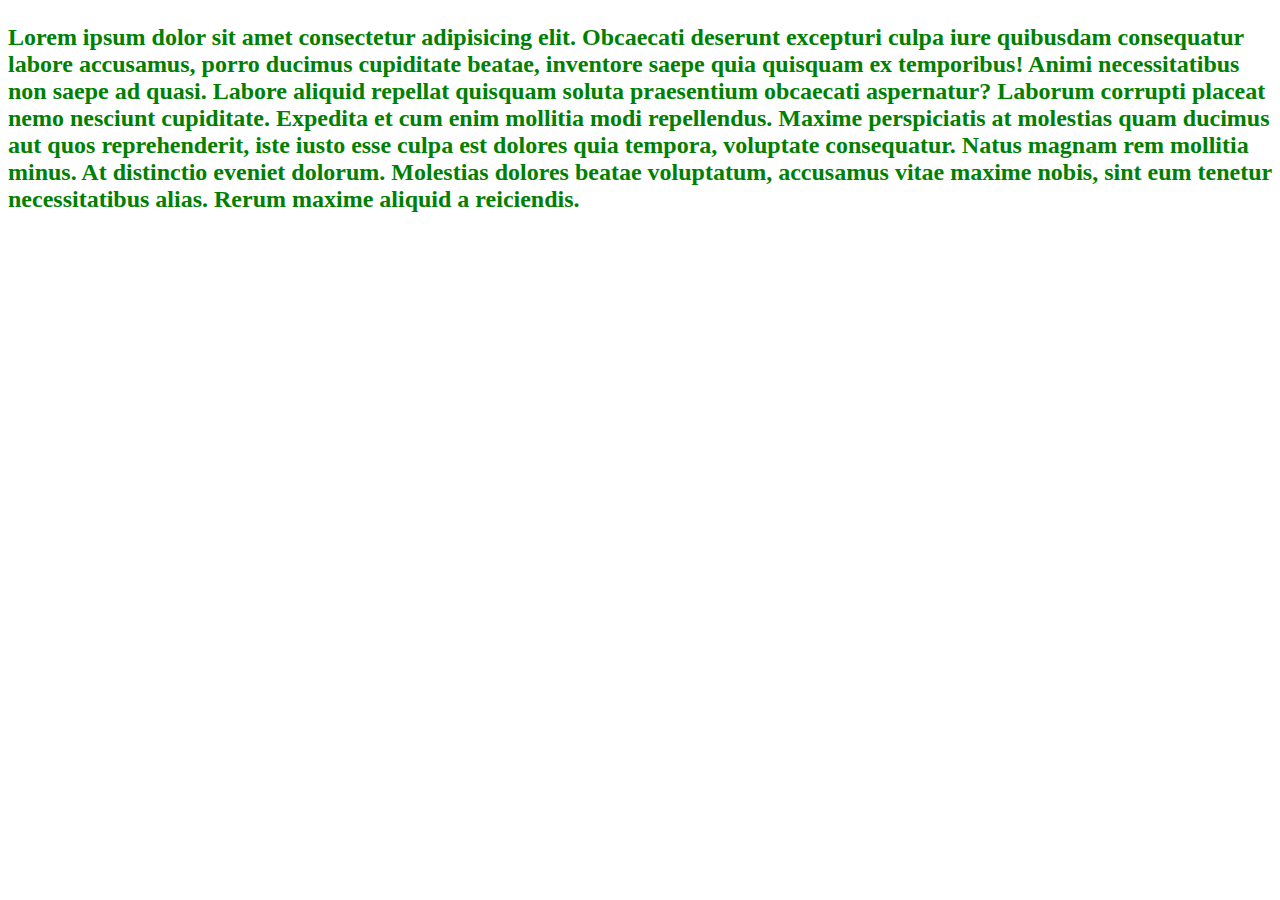
<file: Aboutus.html>
<!DOCTYPE html>
<html lang="en">

<head>
    <meta charset="UTF-8">
    <meta name="viewport" content="width=device-width, initial-scale=1.0">
    <title>Document</title>
    <style>
        p{
            color: green;
            text-decoration: none;
        }
    </style>
</head>

<body>
    <h2>
        <p>
            Lorem ipsum dolor sit amet consectetur adipisicing elit. Obcaecati deserunt excepturi culpa iure quibusdam
            consequatur labore accusamus, porro ducimus cupiditate beatae, inventore saepe quia quisquam ex temporibus!
            Animi necessitatibus non saepe ad quasi. Labore aliquid repellat quisquam soluta praesentium obcaecati
            aspernatur? Laborum corrupti placeat nemo nesciunt cupiditate. Expedita et cum enim mollitia modi
            repellendus. Maxime perspiciatis at molestias quam ducimus aut quos reprehenderit, iste iusto esse culpa est
            dolores quia tempora, voluptate consequatur. Natus magnam rem mollitia minus. At distinctio eveniet dolorum.
            Molestias dolores beatae voluptatum, accusamus vitae maxime nobis, sint eum tenetur necessitatibus alias.
            Rerum maxime aliquid a reiciendis.
        </p>
    </h2>
</body>

</html>
</file>
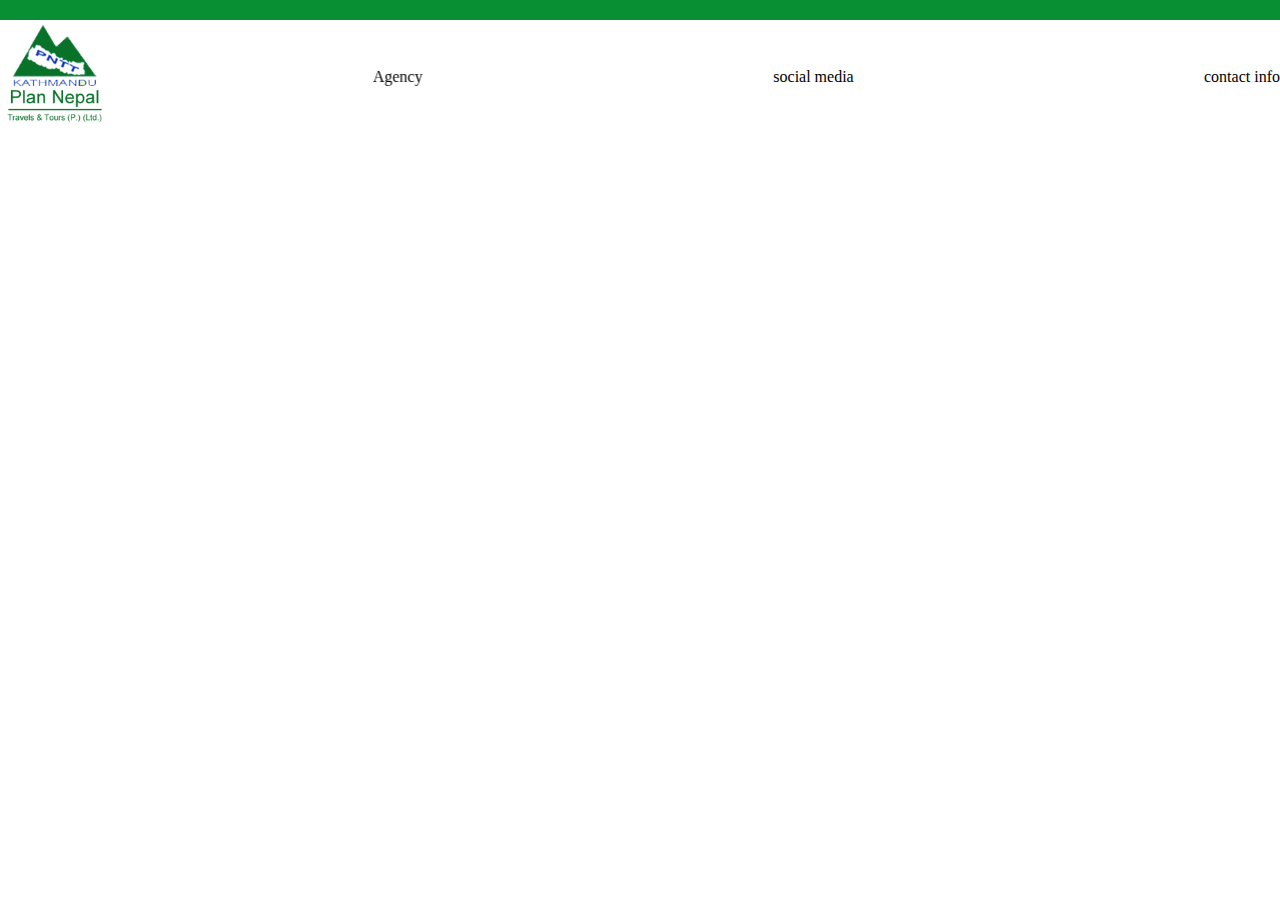
<file: images/Plan Nepal _ Home.html>
<!DOCTYPE html>
<!-- saved from url=(0022)http://127.0.0.1:5500/ -->
<html lang="en"><head><meta http-equiv="Content-Type" content="text/html; charset=UTF-8">
    
    <meta name="viewport" content="width=device-width, initial-scale=1.0">
    <title>Plan Nepal | Home</title>
    <link rel="shortcut icon" href="./Plan Nepal _ Home_files/plannepal.gif" type="image/x-icon">
    <link rel="stylesheet" href="./Plan Nepal _ Home_files/style.css">
</head>
<body cz-shortcut-listen="true">
    <header>
        <div class="top-header"></div>
        <div class="container d-flex justify-content-between">
            <div class="d-flex">
                <a href="http://127.0.0.1:5500/">
                    <img src="./Plan Nepal _ Home_files/plannepal.gif" alt="">
                </a>
                <marquee behavior="Scroll" direction="">Agency for Tour &amp; Trekking in Nepal </marquee>
            </div>
           <div class="social-media">
            social media
           </div>
           <div class="contatc-info">
            contact info
           </div>
        </div>
        <div class="navigation-bar"></div>
    </header>
<!-- Code injected by live-server -->
<script>
	// <![CDATA[  <-- For SVG support
	if ('WebSocket' in window) {
		(function () {
			function refreshCSS() {
				var sheets = [].slice.call(document.getElementsByTagName("link"));
				var head = document.getElementsByTagName("head")[0];
				for (var i = 0; i < sheets.length; ++i) {
					var elem = sheets[i];
					var parent = elem.parentElement || head;
					parent.removeChild(elem);
					var rel = elem.rel;
					if (elem.href && typeof rel != "string" || rel.length == 0 || rel.toLowerCase() == "stylesheet") {
						var url = elem.href.replace(/(&|\?)_cacheOverride=\d+/, '');
						elem.href = url + (url.indexOf('?') >= 0 ? '&' : '?') + '_cacheOverride=' + (new Date().valueOf());
					}
					parent.appendChild(elem);
				}
			}
			var protocol = window.location.protocol === 'http:' ? 'ws://' : 'wss://';
			var address = protocol + window.location.host + window.location.pathname + '/ws';
			var socket = new WebSocket(address);
			socket.onmessage = function (msg) {
				if (msg.data == 'reload') window.location.reload();
				else if (msg.data == 'refreshcss') refreshCSS();
			};
			if (sessionStorage && !sessionStorage.getItem('IsThisFirstTime_Log_From_LiveServer')) {
				console.log('Live reload enabled.');
				sessionStorage.setItem('IsThisFirstTime_Log_From_LiveServer', true);
			}
		})();
	}
	else {
		console.error('Upgrade your browser. This Browser is NOT supported WebSocket for Live-Reloading.');
	}
	// ]]>
</script>

</body></html>
</file>
<file: images/Plan Nepal _ Home_files/style.css>
* {
  margin: 0;
  padding: 0;
  box-sizing: border-box;
}

a {
  text-decoration: none;
  color: inherit;
}

ul {
  list-style: none;
}

img {
  height: 100%;
  width: 100%;
  -o-object-fit: cover;
     object-fit: cover;
}

.container {
  max-width: 1320px;
  margin-inline: auto;
}

.d-flex {
  display: flex;
  align-items: center;
  gap: 20px;
}

.justify-content-between {
  justify-content: space-between;
}

header .top-header {
  background-color: #098F33;
  padding-block: 10px;
}/*# sourceMappingURL=style.css.map */
</file>
